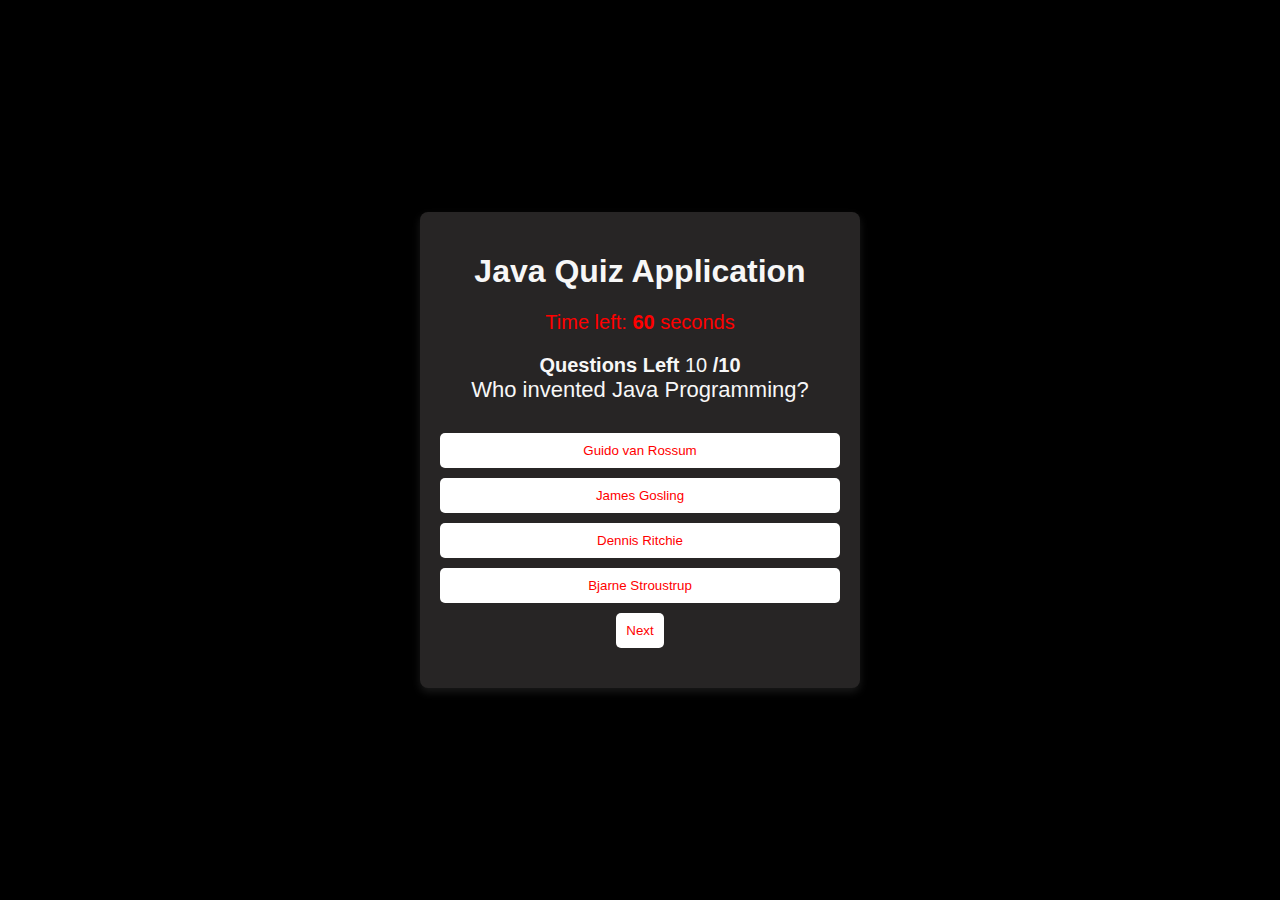
<file: Quiz Application/index.html>
<!DOCTYPE html>
<html lang="en">
<head>
  <meta charset="UTF-8">
  <meta name="viewport" content="width=device-width, initial-scale=1.0">
  <title>Quiz App with Timer</title>
  <link rel="stylesheet" href="style.css">
</head>
<body>
  <div class="container">
    <h1>Java Quiz Application</h1>
    <div id="timer">Time left: <span id="time">60</span> seconds</div>
    <div id="questions">Questions Left <span id="que"> 10 </span>/10</div>
    <div id="quiz-container">
      <div id="question-container">
        <!-- Question will appear here -->
      </div>
      <div id="options-container">
        <!-- Options will appear here -->
      </div>
      <button id="next-btn" onclick="nextQuestion()">Next</button>
    </div>
    <div id="result-container" style="display: none;">
      <h2>Your Score: <span id="score"></span></h2>
      <h2 id="acheivment" style="display: none;">Incredible !</h2>
      <button onclick="restartQuiz()">Restart Quiz</button>
    </div>
  </div>

  <script src="app.js"></script>
</body>
</html>
</file>
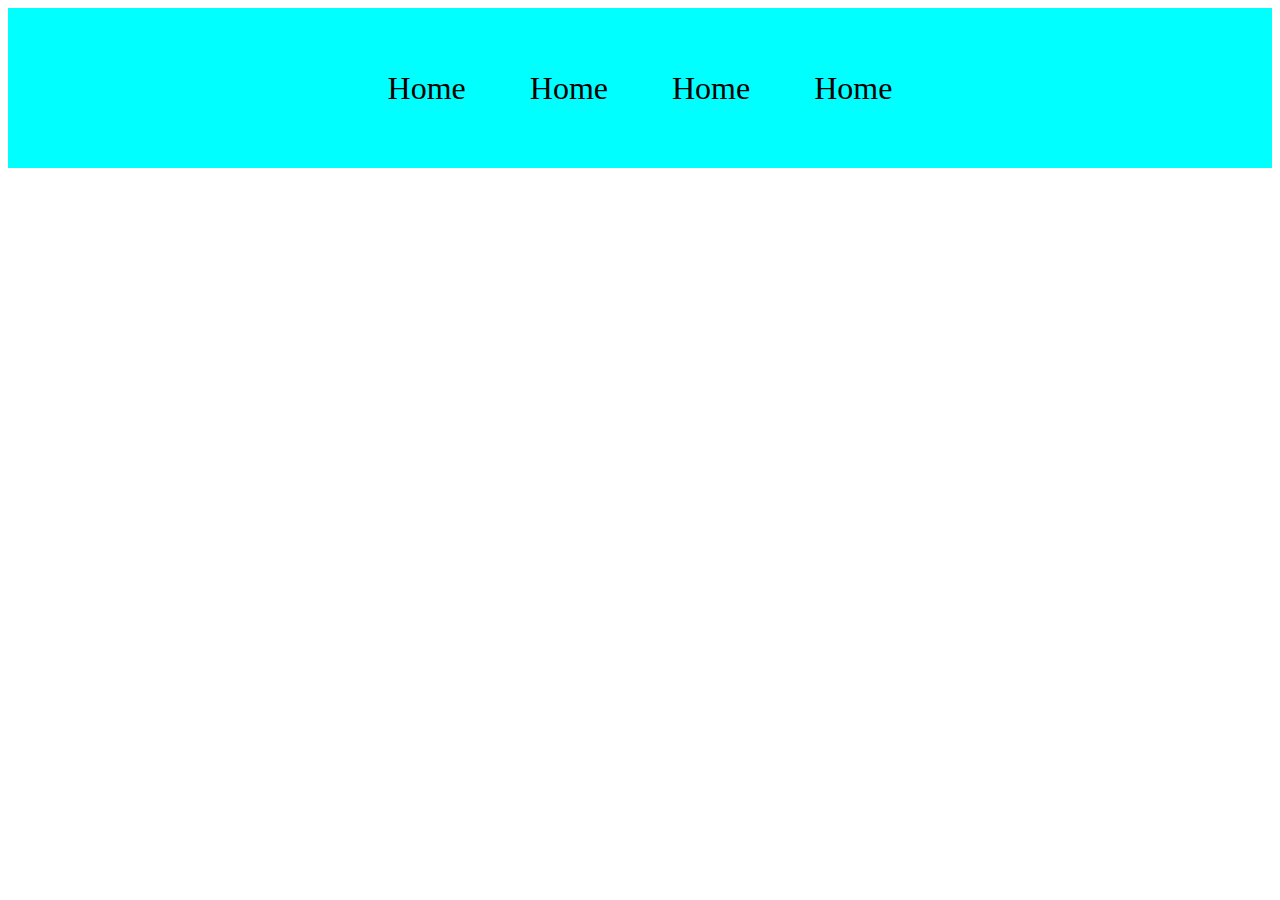
<file: E-comerce/underdemo.html>
<!DOCTYPE html>
<html lang="en">
<head>
    <meta charset="UTF-8">
    <meta name="viewport" content="width=device-width, initial-scale=1.0">
    <title>Document</title>
</head>
<style>
    .container{
        background-color: aqua;
        height: 10rem;
        width: 100%;
        display: flex;
        align-items: center;
        justify-content: center;
    }
    .container a{
        text-decoration: none;
        color: black;
        font-size: 2rem;
        margin: 0 2rem;
        position: relative;
    }
    .container a::after{
        content: '';
        position: absolute;
        background-color: brown;
        width: 0;
        height: 0.2rem;
        left: 0;
        bottom: -2px;
        transition: all 0.5s;
    }
    .container a:hover::after{
        width: 100%;
    }
</style>
<body>
    <div class="container">
        <a href="">Home</a>
        <a href="">Home</a>
        <a href="">Home</a>
        <a href="">Home</a>
    </div>
</body>
</html>
</file>
<file: Quiz Application/style.css>
body {
    font-family: Arial, sans-serif;
    background-color: #000000;
    display: flex;
    justify-content: center;
    align-items: center;
    height: 100vh;
    margin: 0;
  }
  
  .container {
    background-color: rgb(39, 37, 37);
    padding: 20px;
    border-radius: 8px;
    box-shadow: 0 4px 8px rgba(255, 255, 255, 0.1);
    width: 400px;
    color: rgb(247, 247, 247);
    text-align: center;
  }
  
  #timer {
    font-size: 20px;
    margin-bottom: 20px;
    color: #ff0000;
  }
  #time{
    font-weight: 600;
  }
  #quiz-container {
    margin-bottom: 20px;
  }
  
  #question-container {
    font-size: 22px;
    margin-bottom: 20px;
  }
  
  #options-container {
    display: flex;
    flex-direction: column;
  }
  #questions{
    font-size: 20px;
    font-weight: 600;
  }
  #que{
    font-weight: 300;
  }
  button {
    padding: 10px;
    background-color: #ffffff;
    color: rgb(255, 0, 0);
    font-weight: 500;
    border: none;
    cursor: pointer;
    border-radius: 5px;
    margin-top: 10px;
  }
  
  button:hover {
    background-color: rgb(255, 0, 0);
    color:  #ffffff;
  }
</file>
